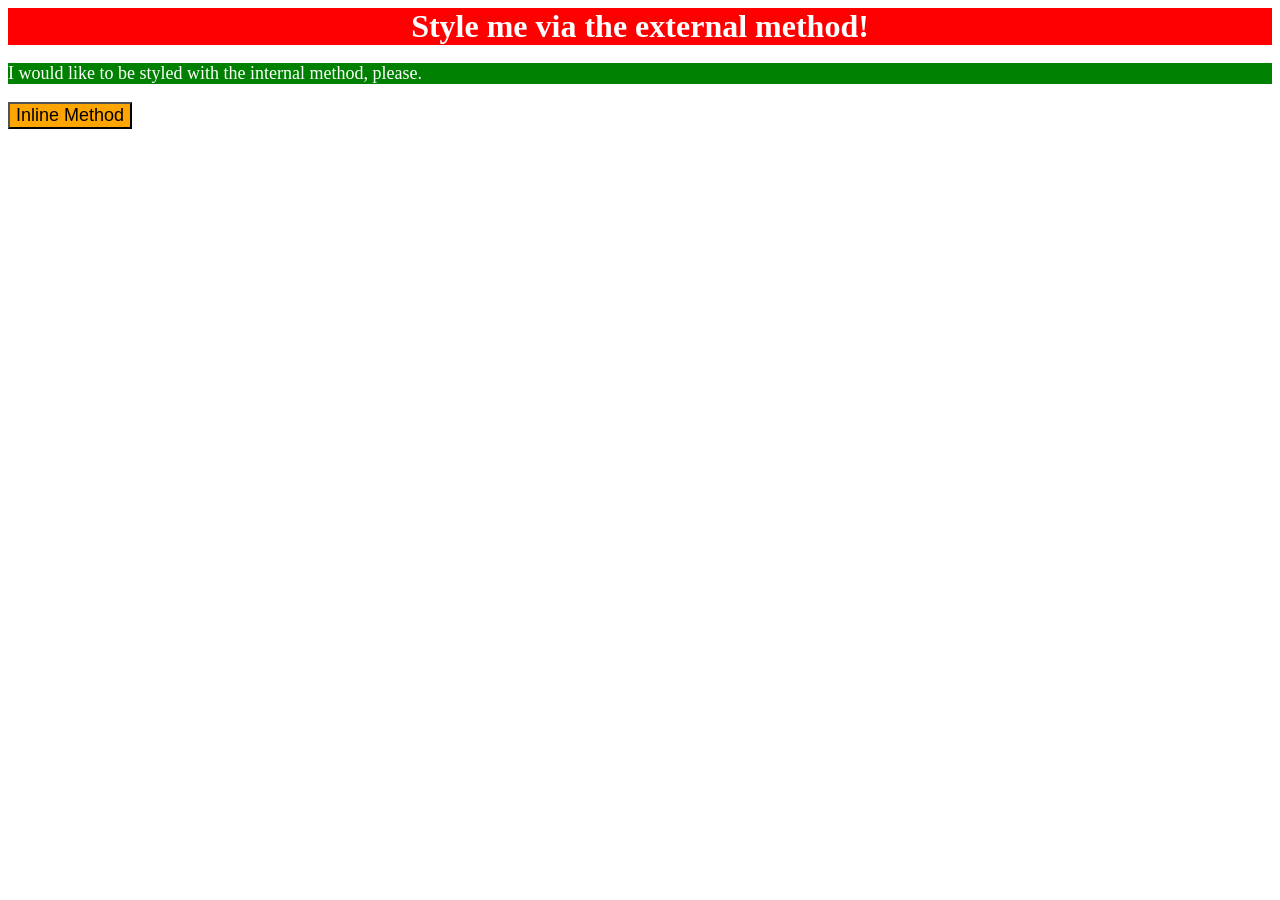
<file: foundations/intro-to-css/01-css-methods/index.html>
<!DOCTYPE html>
<html lang="en">
  <head>
    <meta charset="UTF-8">
    <meta http-equiv="X-UA-Compatible" content="IE=edge">
    <meta name="viewport" content="width=device-width, initial-scale=1.0">
    <link rel="stylesheet" href="style.css" >
    <style>
      p {
        color: white;
        background-color: green;
        font-size:18px;
      }

    </style>
    <title>Methods for Adding CSS</title>
  </head>
  <body>
    <div>Style me via the external method!</div>
    <p>I would like to be styled with the internal method, please.</p>
    <button style="color:black; background-color: orange; font-size: 18px;">Inline Method</button>
  </body>
</html>
</file>
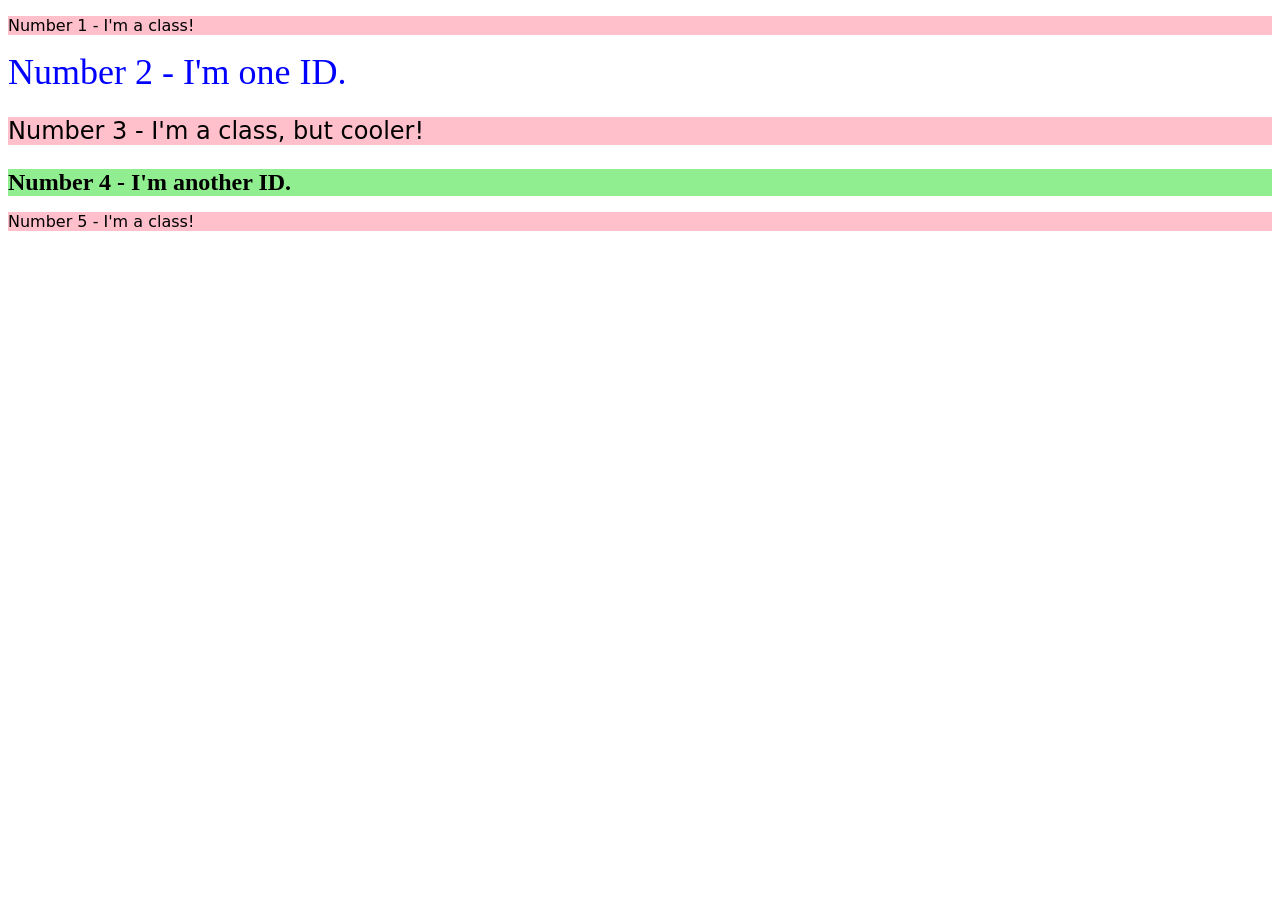
<file: foundations/intro-to-css/02-class-id-selectors/index.html>
<!DOCTYPE html>
<html lang="en">
  <head>
    <meta charset="UTF-8">
    <meta http-equiv="X-UA-Compatible" content="IE=edge">
    <meta name="viewport" content="width=device-width, initial-scale=1.0">
    <title>Class and ID Selectors</title>
    <link rel="stylesheet" href="style.css">
  </head>
  <body>
    <p class = "number1">Number 1 - I'm a class!</p>
    <div id="number2">Number 2 - I'm one ID.</div>
    <p class="number3">Number 3 - I'm a class, but cooler!</p>
    <div id="number4">Number 4 - I'm another ID.</div>
    <p class="number5">Number 5 - I'm a class!</p>
  </body>
</html>
</file>
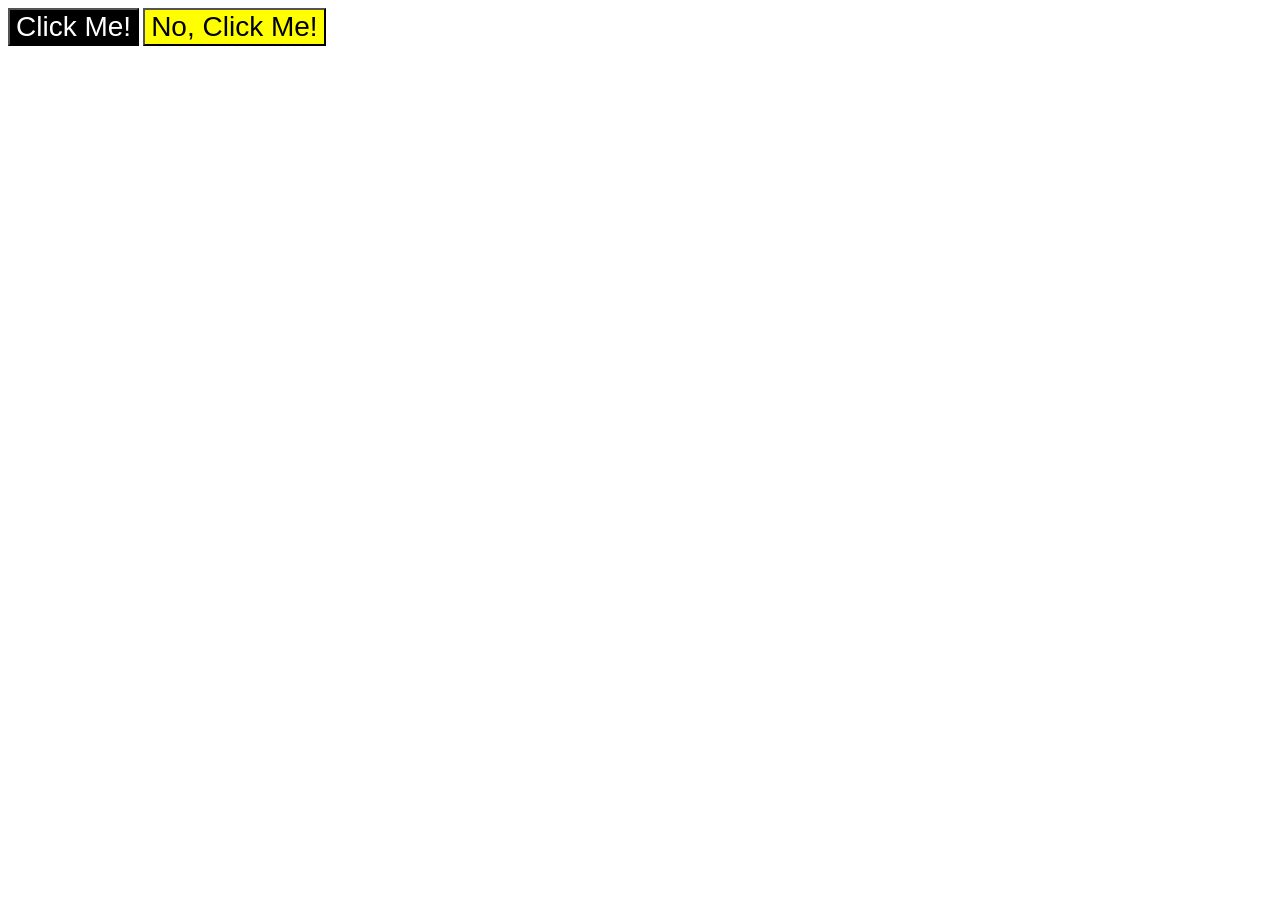
<file: foundations/intro-to-css/03-grouping-selectors/index.html>
<!DOCTYPE html>
<html lang="en">
  <head>
    <meta charset="UTF-8">
    <meta http-equiv="X-UA-Compatible" content="IE=edge">
    <meta name="viewport" content="width=device-width, initial-scale=1.0">
    <title>Grouping Selectors</title>
    <link rel="stylesheet" href="style.css">
  </head>
  <body>
    <button class="button1">Click Me!</button>
    <button class="button2">No, Click Me!</button>
  </body>
</html>
</file>
<file: foundations/intro-to-css/01-css-methods/style.css>
div {
    color:white;
    background-color: red;
    font-size: 32px ;
    text-align: center;
    font-weight: bold;
}/*`div`: a red background, white text, a font size of 32px, center aligned, and bold*/
</file>
<file: foundations/intro-to-css/02-class-id-selectors/style.css>
/* Add CSS Styling */
.number1,.number3,.number5{
    background-color: pink;
    font-family: Verdana,"DejaVu Sans",sans-serif;
}

#number2{
    color: blue;
    font-size: 36px;
}

.number3{
    font-size: 24px;
}

#number4{
    background-color: lightgreen;
    font-size: 24px;
    font-weight: bold;
}
</file>
<file: foundations/intro-to-css/03-grouping-selectors/style.css>
/* Add CSS Styling */
.button1{
    background-color:black;
    color:white;
}

.button2{
    background-color:yellow ;
}

.button1,.button2{
    font-size: 28px;
    font-family: Helvetica,"Times New Roman",sans-serif;
}
</file>
